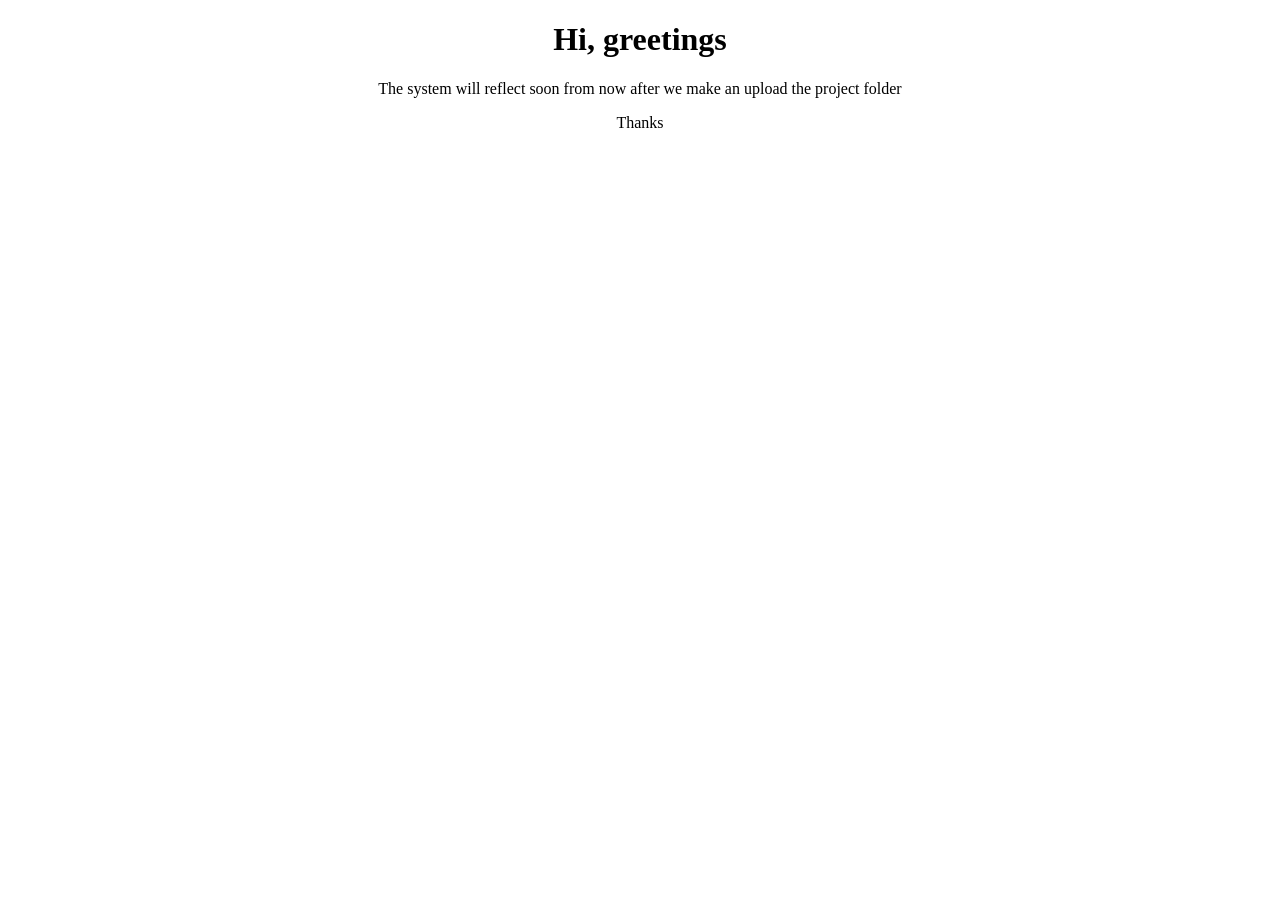
<file: index.html>
<!DOCTYPE html>
<html>
<head>
	<meta charset="utf-8">
	<meta name="viewport" content="width=device-width, initial-scale=1">
	<title>Book Store</title>
</head>
<body>

<div style="text-align: center;">
	<h1>Hi, greetings</h1>
	<p>The system will reflect soon from now after we make an upload the project folder</p>
	<p>Thanks</p>
</div>

</body>
</html>
</file>
